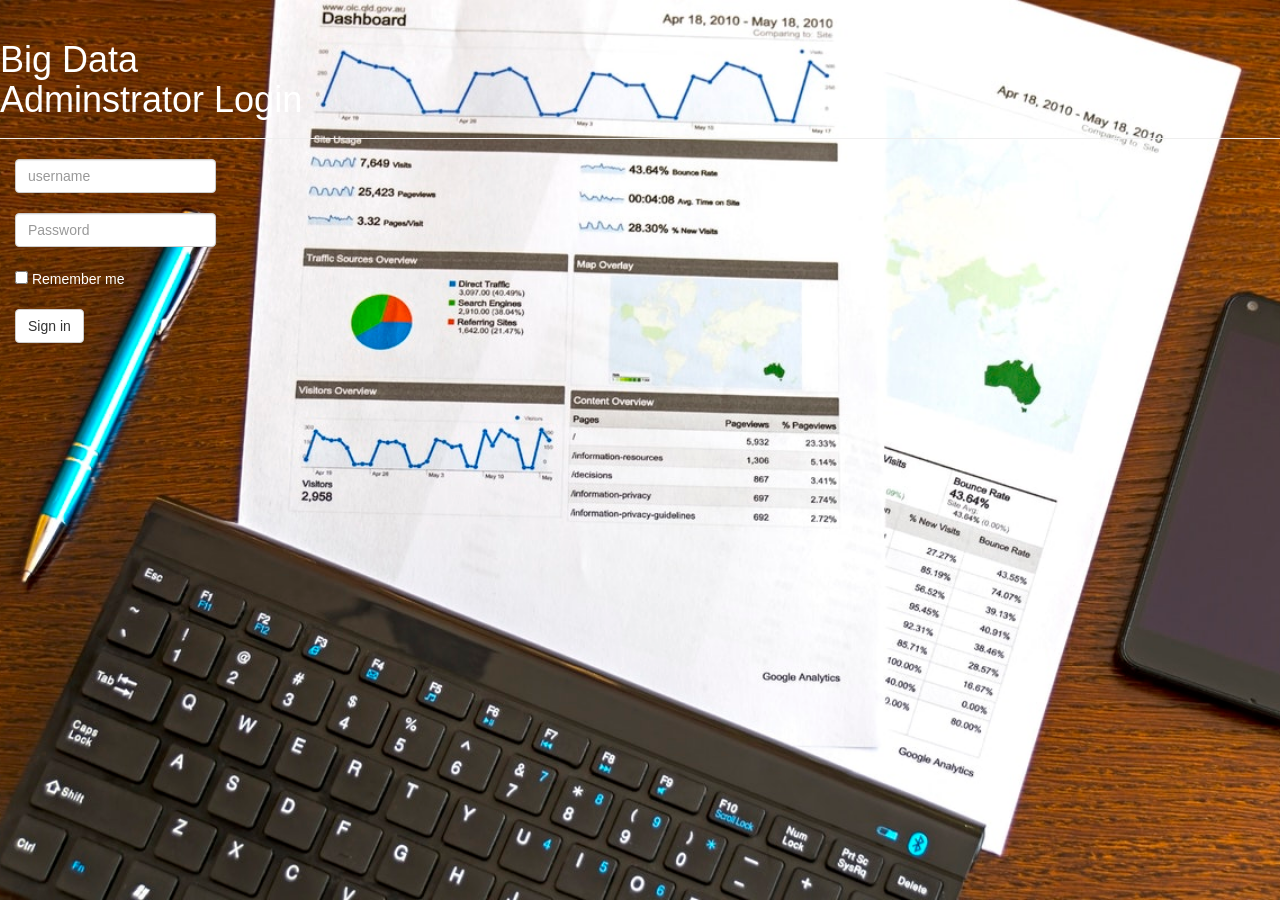
<file: index.html>
<!DOCTYPE html>
<html lang="en">

<head>
	<meta charset="utf-8">
	<meta name="viewport" content="width=device-width, initial-scale=1.0">
	<title>Big Data</title>
	<style>
     body{
    background : url("image.jpeg")
		no-repeat center center fixed;
	background-size: cover;
	font-family: 'Roboto', sans-serif;
	}
	</style>
	<link rel="stylesheet" href="assets/css/bootstrap.min.css">
	<link rel="stylesheet" href="assets/css/custom.css">

</head>

<body>
		  <div class="page-header">
		  <h1 >Big Data<br> Adminstrator Login </h1>
		  </div>
  <div class="container1">
  	      <div id="login"class="col-md-12">
             <form class="form-inline" action="scripts/login.py">
				  <div class="form-group">
					<label class="sr-only" for="exampleInputEmail3">Username</label>
					<input type="text" class="form-control" id="exampleInputEmail3" placeholder="username" name="user">
				  </div>
				  <br><br>
				  <div class="form-group">
					<label class="sr-only" for="exampleInputPassword3">Password</label>
					<input type="password" class="form-control" id="exampleInputPassword3" placeholder="Password" name="pass">
				  </div>
				  <br><br>
				  <div class="checkbox">
					<label>
					  <input type="checkbox"> Remember me
					</label>
				  </div>
				  <br><br>
				  <button type="submit" class="btn btn-default">Sign in</button>
				</form>
          </div>


  </div>

		  <script src="assets/js/jquery.min.js" > </script>

	   	<script src="assets/js/bootstrap.min.js" > </script>

</body>

</html>
</file>
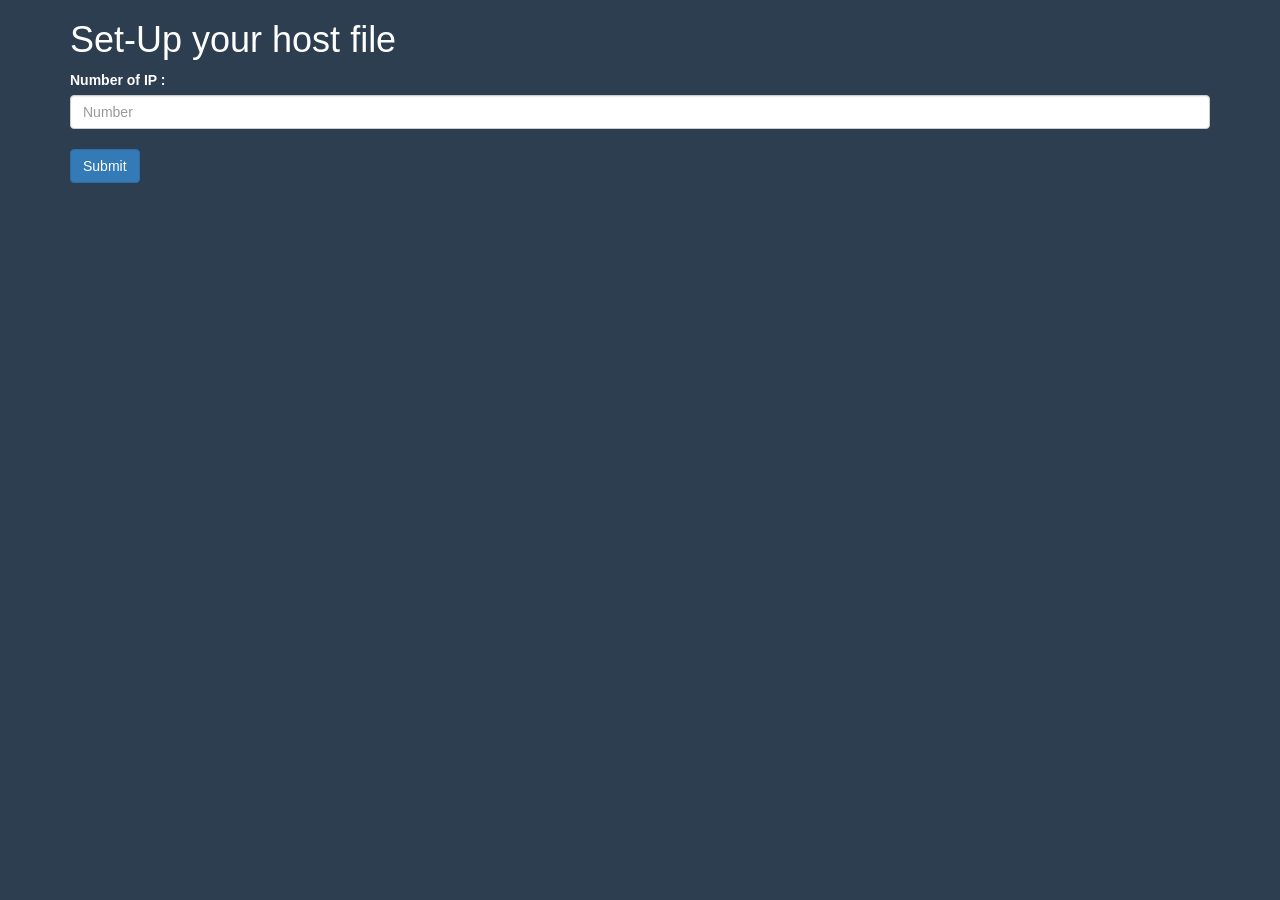
<file: ansible.html>
<!DOCTYPE html>
<html lang="en">
<head>
	<meta charset="UTF-8">
	<title>Ansible</title>
	<link rel="stylesheet" href="assets/css/bootstrap.min.css">
	<link rel="stylesheet" href="assets/css/custom.css">

</head>
<body>
		<div class="container">
		<h1>Set-Up your host file </h1>
	<form action="">
    	
    	<div class="form-group">
		<label for="exampleInputEmail1">Number of IP :</label>
		<input  type="text" class="form-control" id="slavenumber" placeholder="Number"  >
     	<br>
     	<input type="button" class="btn btn-primary" onclick="myfunction()" value="Submit" />
	    </div>  
    </form>
	
	
	<form action="" id="output" >	   	  	
		  
	</form>

	</div>
	<script src="assets/js/jquery.min.js" > </script>
  	
   	<script src="assets/js/bootstrap.min.js" > </script>
   	
   	<script src="assets/js/ansible.js"></script>
 
</body>
</html>
</file>
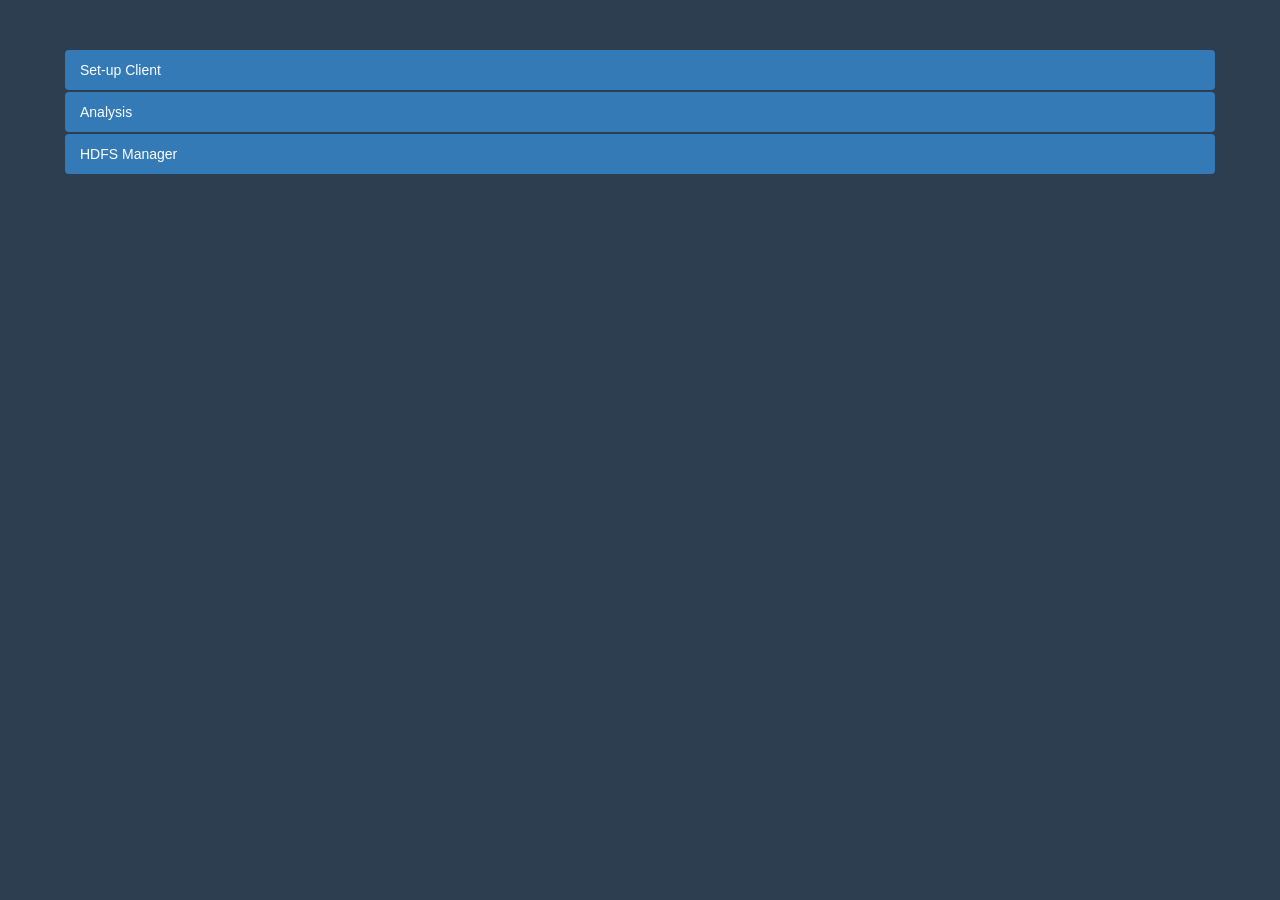
<file: client.html>
<!DOCTYPE html>
<html lang="en">
<head>
	<meta charset="UTF-8">
	<title>Client</title>
	<link rel="stylesheet" href="assets/css/bootstrap.min.css">
	<link rel="stylesheet" href="assets/css/custom.css">
</head>
<body>
    <div class="container-fluid">
      <ul class="nav nav-pills nav-stacked manually">
      <li role="presentation" class="active"><a href="setupclient.html">Set-up Client</a></li>
      <li role="presentation" class="active"><a href="#">Analysis</a></li>
			<li role="presentation" class="active"><a href="scripts/hdfs.py">HDFS Manager</a></li>
      </ul>
    </div>

	<script src="assets/js/jquery.min.js" > </script>

   	<script src="assets/js/bootstrap.min.js" > </script>

</body>
</html>
</file>
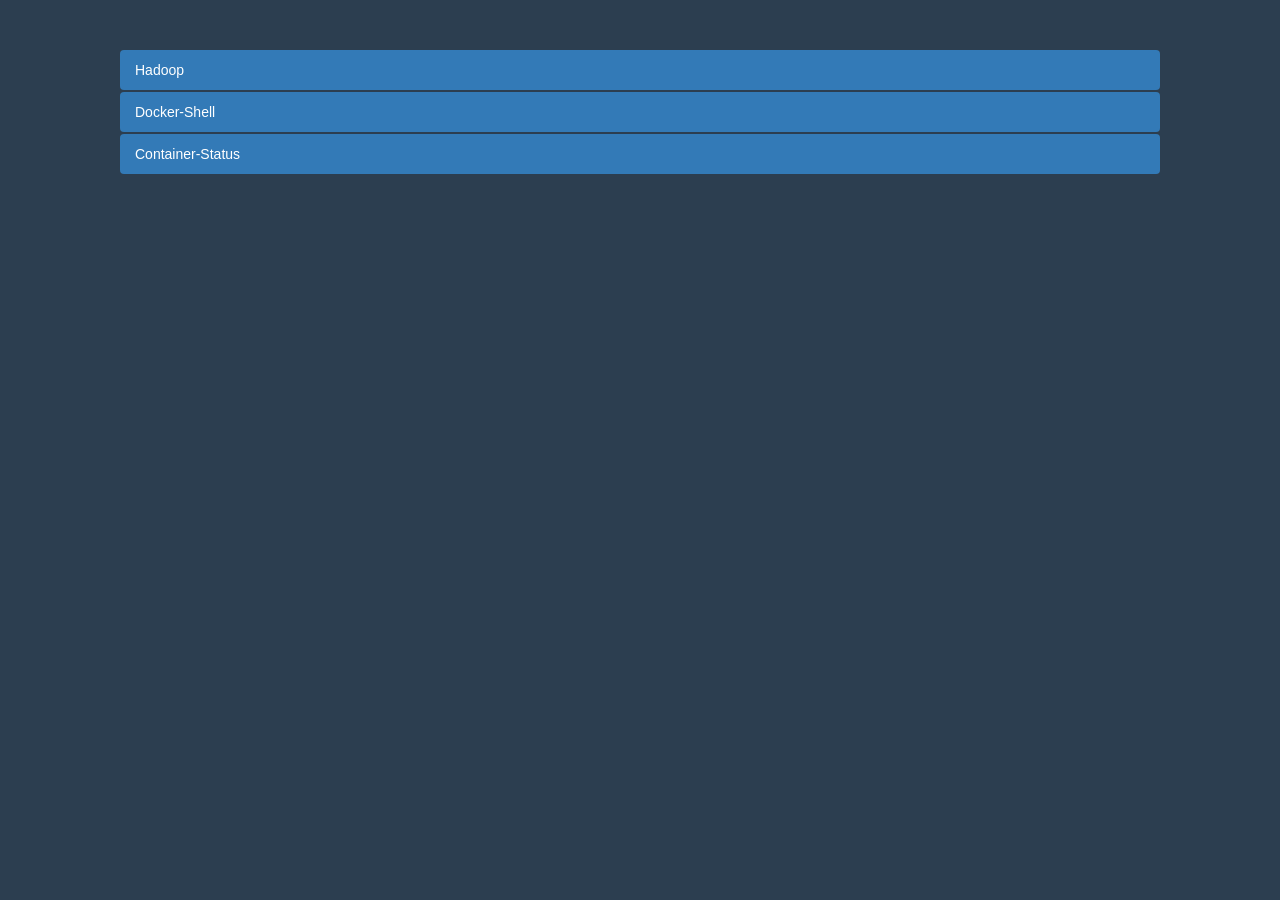
<file: docker.html>
<!DOCTYPE html>
<html lang="en">
<head>
	<meta charset="UTF-8">
	<title>Docker</title>
	<link rel="stylesheet" href="assets/css/bootstrap.min.css">
	<link rel="stylesheet" href="assets/css/custom.css">

</head>
<body>
	<div class="container ">
	   <ul class="nav nav-pills nav-stacked manually">
      <li role="presentation" class="active"><a href="scripts/dockerhdp.py">Hadoop</a></li>
      <li role="presentation" class="active"><a href="dockershell.html">Docker-Shell</a></li>
	<li role="presentation" class="active"><a href="scripts/do1.py">Container-Status</a></li>
      </ul>
	</div>
	<script src="assets/js/jquery.min.js" > </script>
  	
   	<script src="assets/js/bootstrap.min.js" > </script>
 
</body>
</html>
</file>
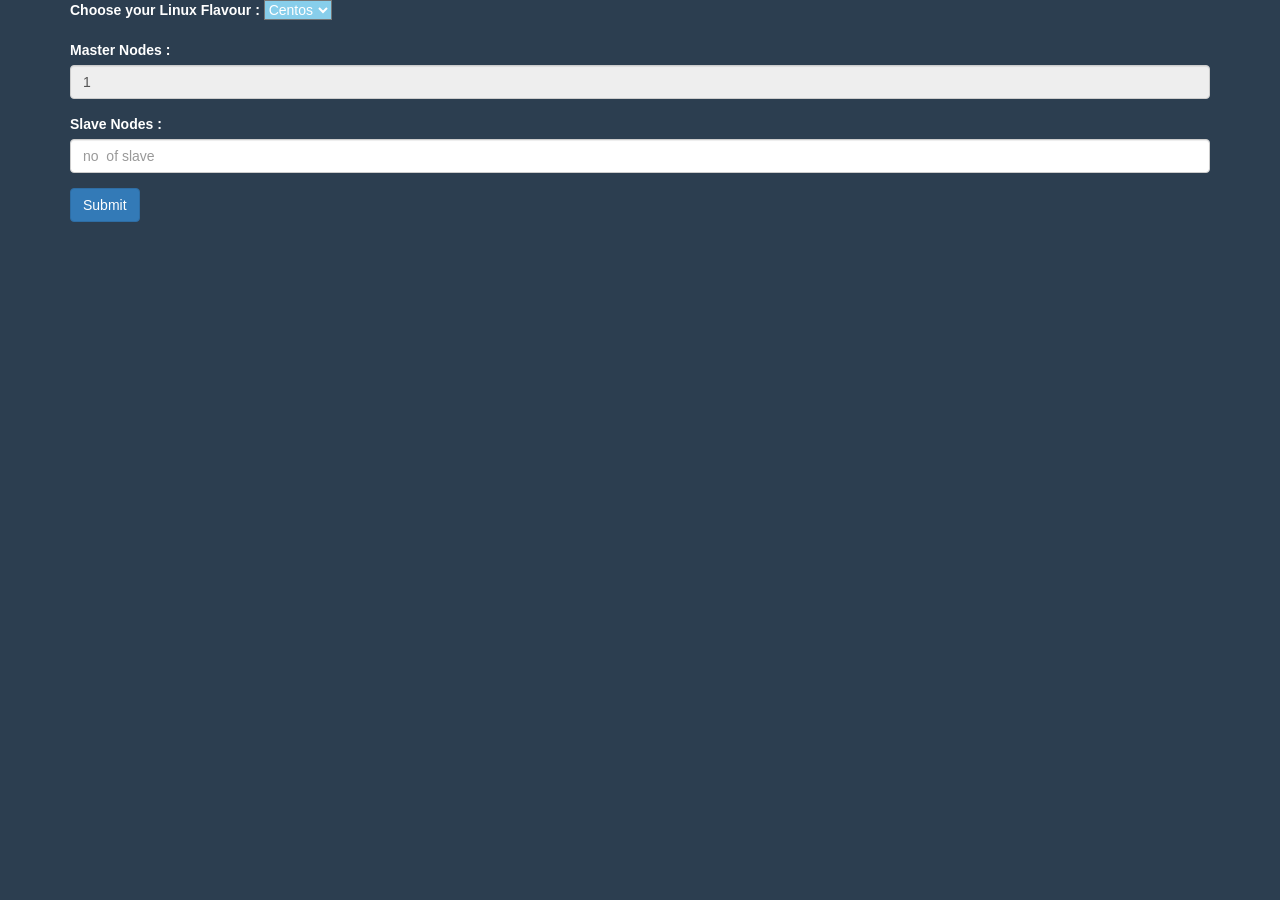
<file: dockerhdp.html>
<!DOCTYPE html>
<html lang="en">
<head>	

	<meta charset="UTF-8">
	<title>Docker | Hadoop</title>
	<link rel="stylesheet" href="assets/css/bootstrap.min.css">
	<link rel="stylesheet" href="assets/css/custom.css">

</head>
<body>
	<div class="container ">
	    <form action="" >

	    <div class="form-group">
		<label for="exampleInputEmail1">Choose your Linux Flavour :</label>
		     <select  id="imagename" >
		    	<option value="centos">Centos</option>
		    	<option value="fedora">Fedora</option>
		    	<option value="ubuntu">Ubuntu</option>
		    </select>
	    </div> 

		  <div class="form-group">
			<label for="exampleInputEmail1">Master Nodes :</label>
			<input  type="text" class="form-control" value="1" id="exampleInputEmail1" readonly >
		  </div> 
	  	  <div class="form-group">
		 <label for="exampleInputEmail1">Slave Nodes :</label>
		 <input  type="text" class="form-control" id="slavenumber" placeholder="no  of slave" >
	  	</div> 
	  		<input type="button" class="btn btn-primary" onclick="myfunction()" value="Submit" />
	 
    		</form>
         
	 	<form action="scripts/dockerlaunch.py" id="output" >
	
	 
    		</form>

	</div>
	

	<script src="assets/js/jquery.min.js" > </script>
  	
   	<script src="assets/js/bootstrap.min.js" > </script>

	<script src="assets/js/docker.js"></script>
 
</body>
</html>
</file>
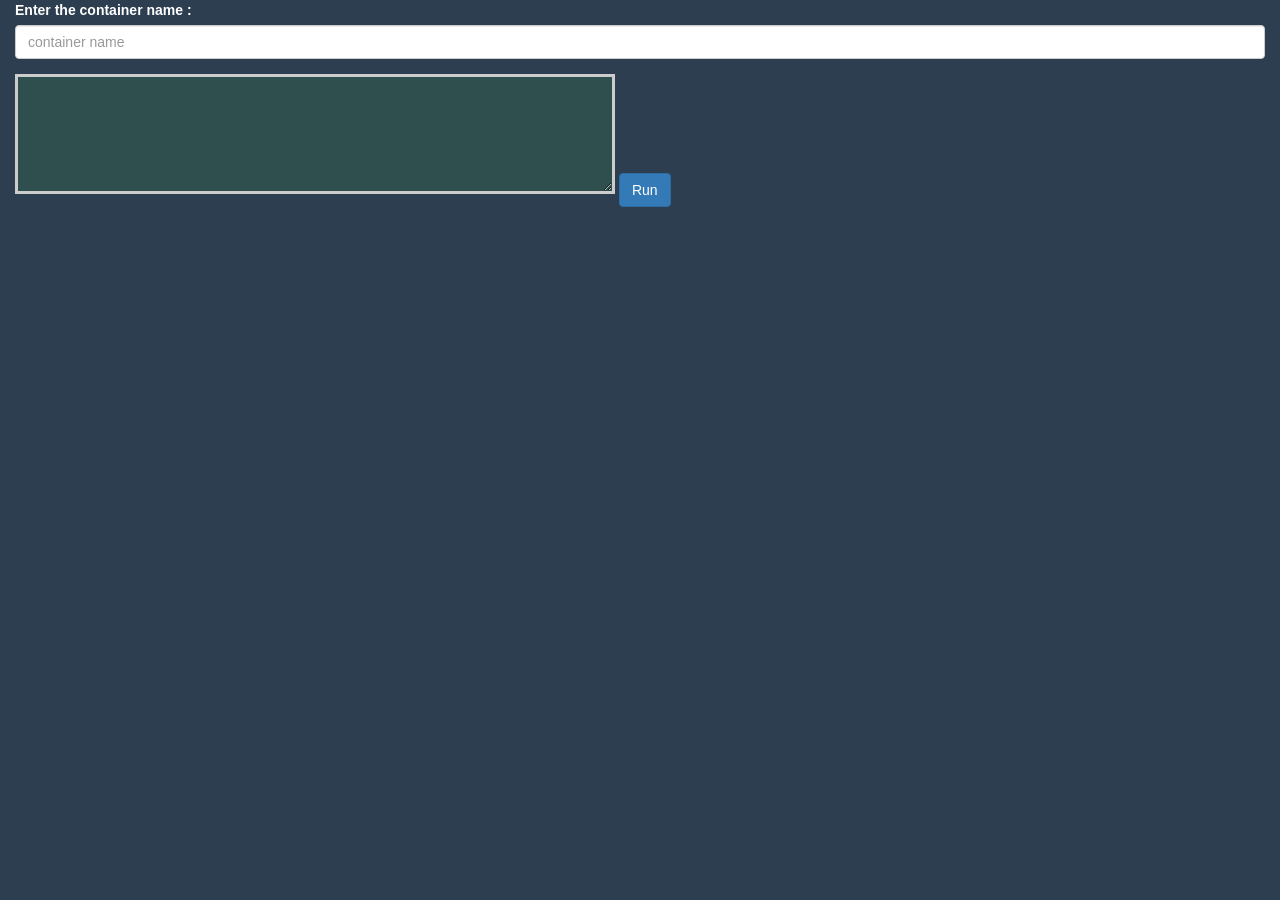
<file: dockershell.html>
<!DOCTYPE html>
<html lang="en">
<head>
	<meta charset="UTF-8">
	<title>DockerShell</title>
	<link rel="stylesheet" href="assets/css/bootstrap.min.css">
	<link rel="stylesheet" href="assets/css/custom.css">

</head>
<body>
	<div class="container-fluid ">
    
    <form action="scripts/dockershell.py">
	  <div class="form-group">
		<label for="exampleInputEmail1">Enter the container name :</label>
		<input  type="text" class="form-control" placeholder="container name" id="exampleInputEmail1"  name="containername">
	  </div>
      <textarea class="ta" id="" cols="180" rows="200" name='code'></textarea>
         
     <input type="submit" class="btn btn-primary" value="Run" >		
    	
    </form>
 

	</div>
	<script src="assets/js/jquery.min.js" > </script>
  	
   	<script src="assets/js/bootstrap.min.js" > </script>
 
</body>
</html>
</file>
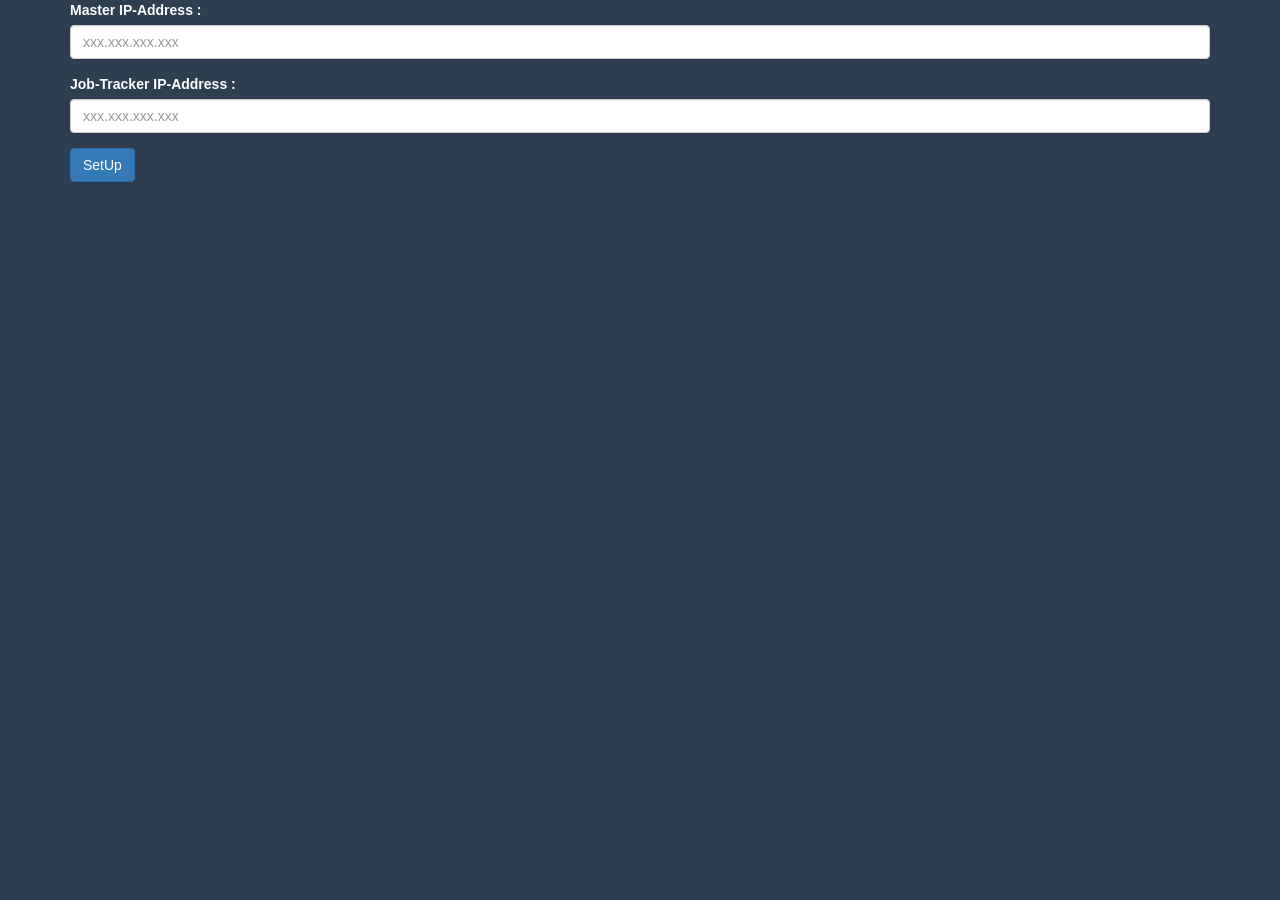
<file: jobtracker.html>
<!DOCTYPE html>
<html lang="en">
<head>
	<meta charset="UTF-8">
	<title>JobTracker</title>
	<link rel="stylesheet" href="assets/css/bootstrap.min.css">
	<link rel="stylesheet" href="assets/css/custom.css">

</head>
<body>
		<div class="container">
	<form action="scripts/jobtracker.py">
			  
	  <div class="form-group">
		<label for="exampleInputEmail1">Master IP-Address :</label>
		<input required pattern="^([0-9]{1,3}\.){3}[0-9]{1,3}$" type="text" class="form-control" id="exampleInputEmail1" placeholder="xxx.xxx.xxx.xxx" name='master'>
	  </div>	   	  	
	
		  <div class="form-group">
		<label for="exampleInputEmail1">Job-Tracker IP-Address :</label>
		<input required pattern="^([0-9]{1,3}\.){3}[0-9]{1,3}$" type="text" class="form-control" id="exampleInputEmail1" placeholder="xxx.xxx.xxx.xxx" name='job'>
	  </div>	   	  	
	     	     
	 <input class="btn btn-primary" type="submit" value="SetUp">	  
	</form>

	</div>
	<script src="assets/js/jquery.min.js" > </script>
  	
   	<script src="assets/js/bootstrap.min.js" > </script>
 
</body>
</html>
</file>
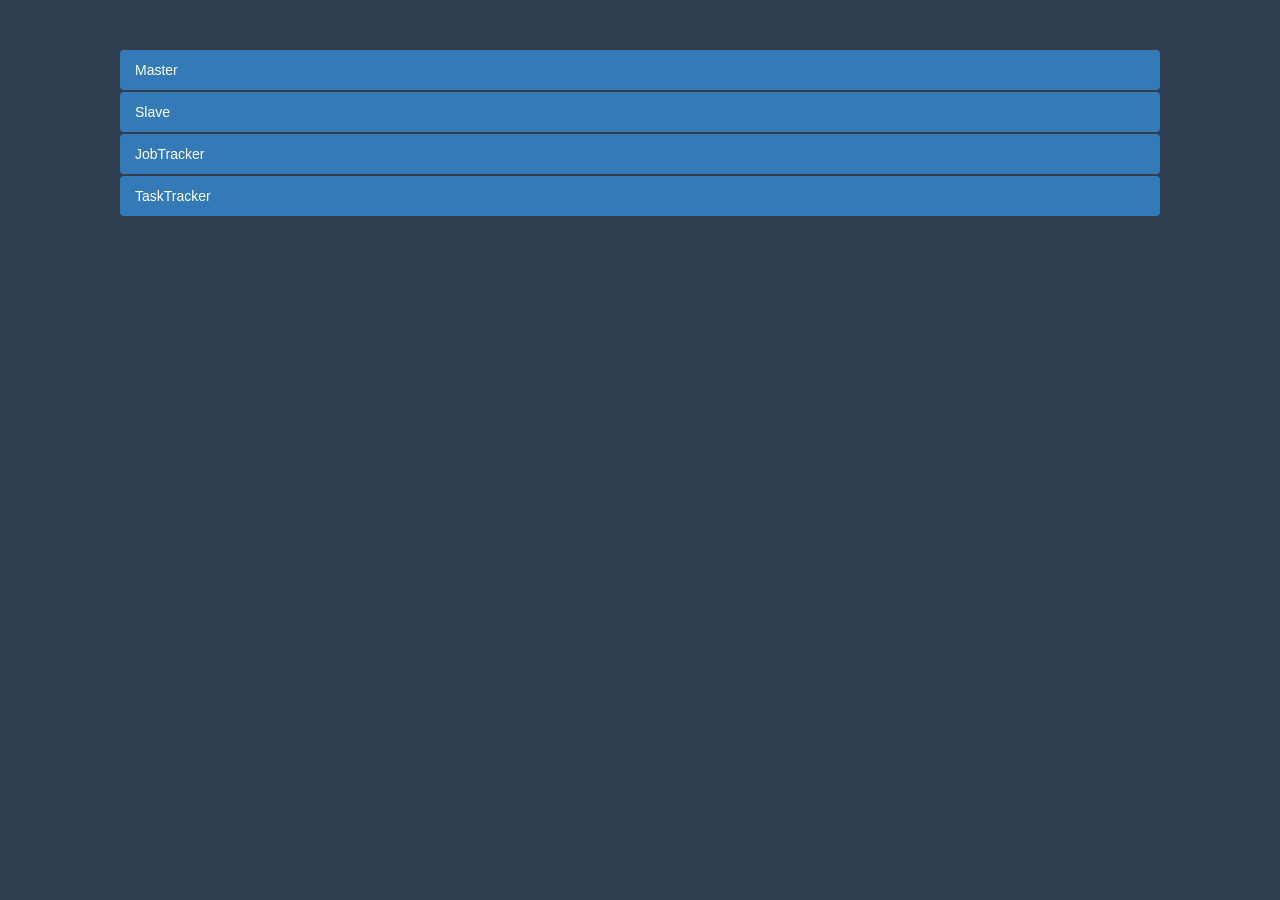
<file: manually.html>
<!DOCTYPE html>
<html lang="en">
<head>
	<meta charset="UTF-8">
	<title>Manually</title>
	<link rel="stylesheet" href="assets/css/bootstrap.min.css">
	<link rel="stylesheet" href="assets/css/custom.css">

</head>
<body>
	<div class="container ">
	   <ul class="nav nav-pills nav-stacked manually">
      <li role="presentation" class="active"><a href="master.html">Master</a></li>
      <li role="presentation" class="active"><a href="slave.html">Slave</a></li>
      <li role="presentation" class="active"><a href="jobtracker.html">JobTracker</a></li>
      <li role="presentation" class="active"><a href="tasktracker.html">TaskTracker</a></li>
      </ul>
	</div>
	<script src="assets/js/jquery.min.js" > </script>
  	
   	<script src="assets/js/bootstrap.min.js" > </script>
 
</body>
</html>
</file>
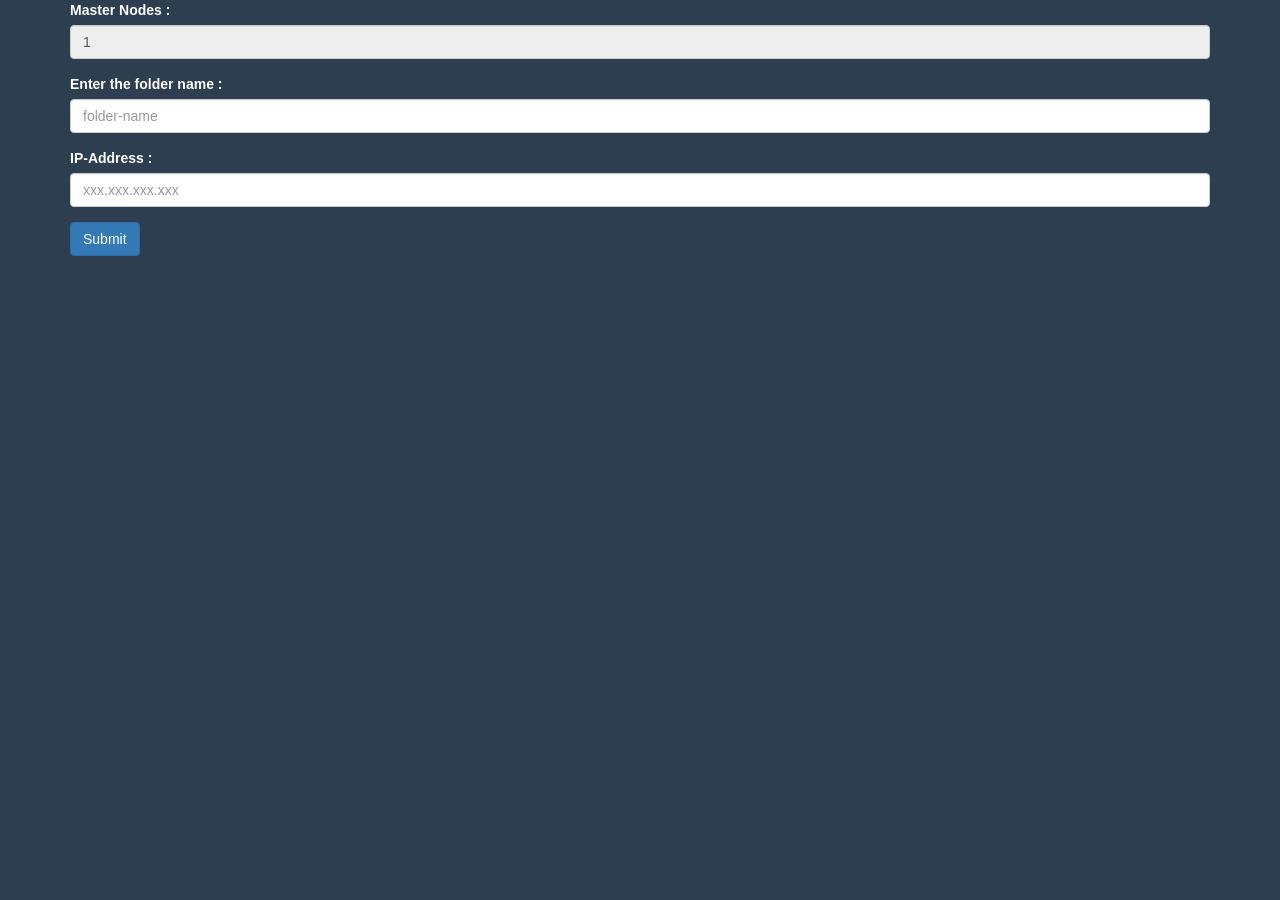
<file: master.html>
<!DOCTYPE html>
<html lang="en">
<head>
	<meta charset="UTF-8">
	<title>Master</title>
	<link rel="stylesheet" href="assets/css/bootstrap.min.css">
	<link rel="stylesheet" href="assets/css/custom.css">

</head>
<body>
		<div class="container">
	<form action="scripts/hdfsname.py">

	  <div class="form-group">
		<label for="exampleInputEmail1">Master Nodes :</label>
		<input  type="text" class="form-control" value="1" id="exampleInputEmail1" placeholder="1" readonly >
	  </div>
		
	 <div class="form-group">
		<label for="exampleInputEmail1">Enter the folder name :</label>
		<input  type="text" class="form-control" id="exampleInputEmail1" placeholder="folder-name" name='folder'>
	  </div>
	  
	  <div class="form-group">
		<label for="exampleInputEmail1">IP-Address :</label>
		<input required pattern="^([0-9]{1,3}\.){3}[0-9]{1,3}$" type="text" class="form-control" name='ip' id="exampleInputEmail1" placeholder="xxx.xxx.xxx.xxx">
	  </div>	   	  	
	     
	 <input class="btn btn-primary" type="submit">	  
	</form>

	</div>
	<script src="assets/js/jquery.min.js" > </script>
  	
   	<script src="assets/js/bootstrap.min.js" > </script>
 
</body>
</html>
</file>
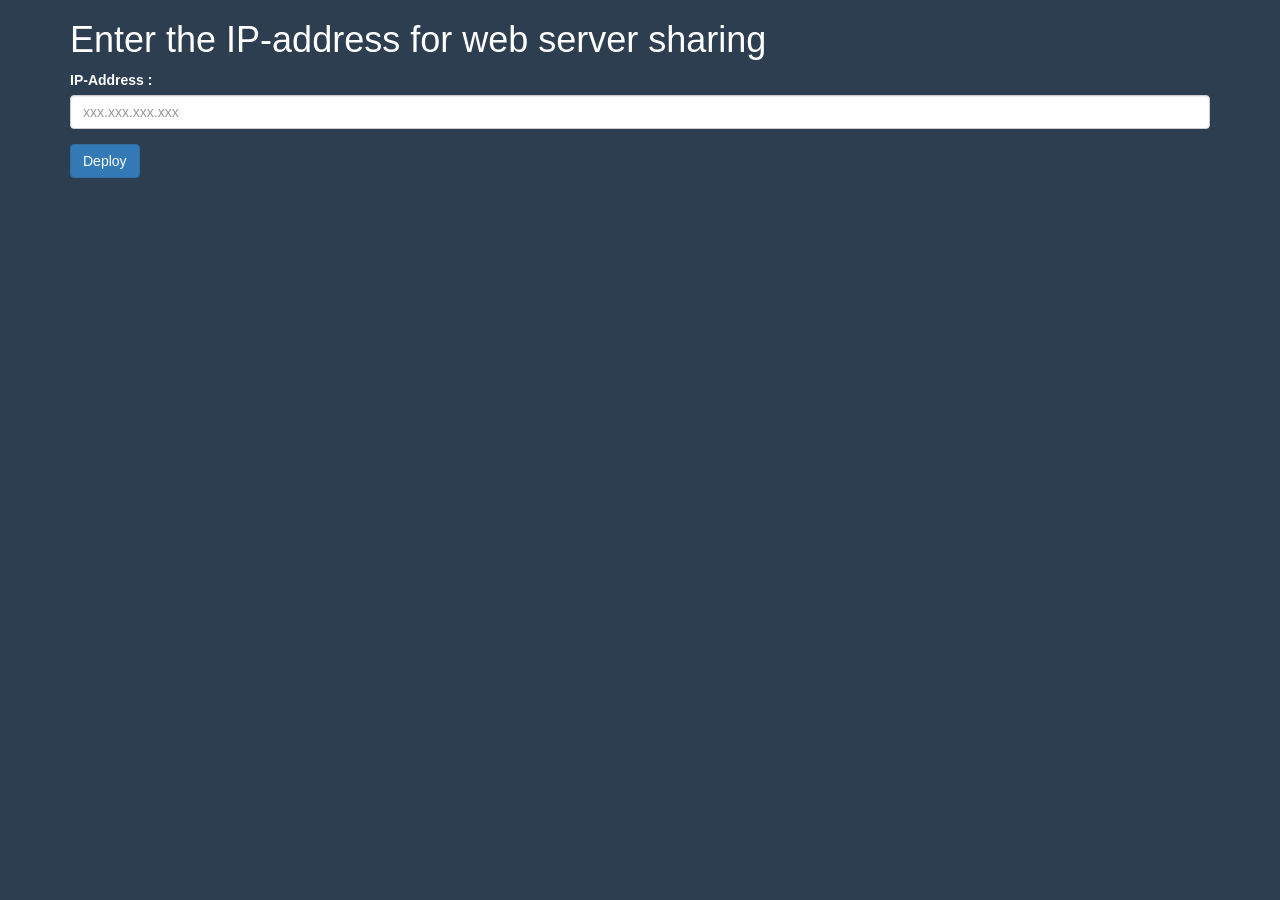
<file: nfs.html>
<!DOCTYPE html>
<html lang="en">
<head>

	<meta charset="UTF-8">
	<title>File System</title>
	<link rel="stylesheet" href="assets/css/bootstrap.min.css">
	<link rel="stylesheet" href="assets/css/custom.css">

</head>
<body>
	<div class="container ">
    <form action="scripts/nfs.py">
			<h1>Enter the IP-address for web server sharing </h1>
			<div class="form-group">
			<label for="exampleInputEmail1">IP-Address :</label>
			<input required pattern="^([0-9]{1,3}\.){3}[0-9]{1,3}$" type="text" class="form-control" name='ip' id="exampleInputEmail1" placeholder="xxx.xxx.xxx.xxx">
			</div>
			<input type="submit" class="btn btn-primary" value="Deploy">

    </form>

	</div>
	<script src="assets/js/jquery.min.js" > </script>

   	<script src="assets/js/bootstrap.min.js" > </script>

</body>
</html>
</file>
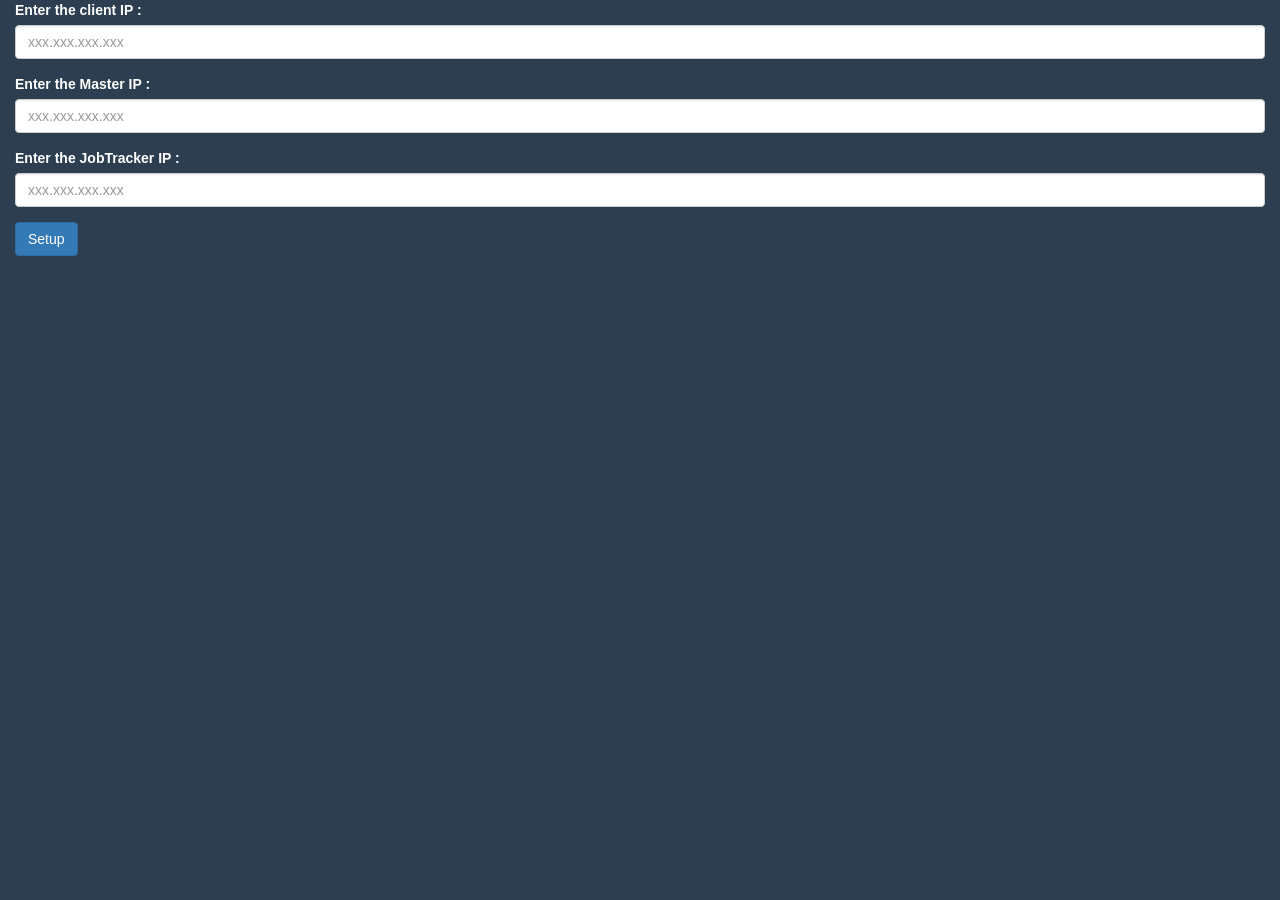
<file: setupclient.html>
<!DOCTYPE html>
<html lang="en">
<head>
	<meta charset="UTF-8">
	<title>Client | Setup</title>
	<link rel="stylesheet" href="assets/css/bootstrap.min.css">
	<link rel="stylesheet" href="assets/css/custom.css">
</head>
<body>
    <div class="container-fluid">
     <form class="" action="" method="post">

       	  <div class="form-group">
       		<label for="exampleInputEmail1">Enter the client IP :</label>
       		<input required pattern="^([0-9]{1,3}\.){3}[0-9]{1,3}$" type="text" class="form-control" name='ip' id="exampleInputEmail1" placeholder="xxx.xxx.xxx.xxx">
       	  </div>

          <div class="form-group">
       		<label for="exampleInputEmail1">Enter the Master IP :</label>
       		<input required pattern="^([0-9]{1,3}\.){3}[0-9]{1,3}$" type="text" class="form-control" name='ip' id="exampleInputEmail1" placeholder="xxx.xxx.xxx.xxx">
       	  </div>

          <div class="form-group">
          <label for="exampleInputEmail1">Enter the JobTracker IP :</label>
          <input required pattern="^([0-9]{1,3}\.){3}[0-9]{1,3}$" type="text" class="form-control" name='ip' id="exampleInputEmail1" placeholder="xxx.xxx.xxx.xxx">
          </div>

          <input type="submit" name="" value="Setup" class="btn btn-primary">

     </form>
    </div>

	   <script src="assets/js/jquery.min.js" > </script>

   	<script src="assets/js/bootstrap.min.js" > </script>

</body>
</html>
</file>
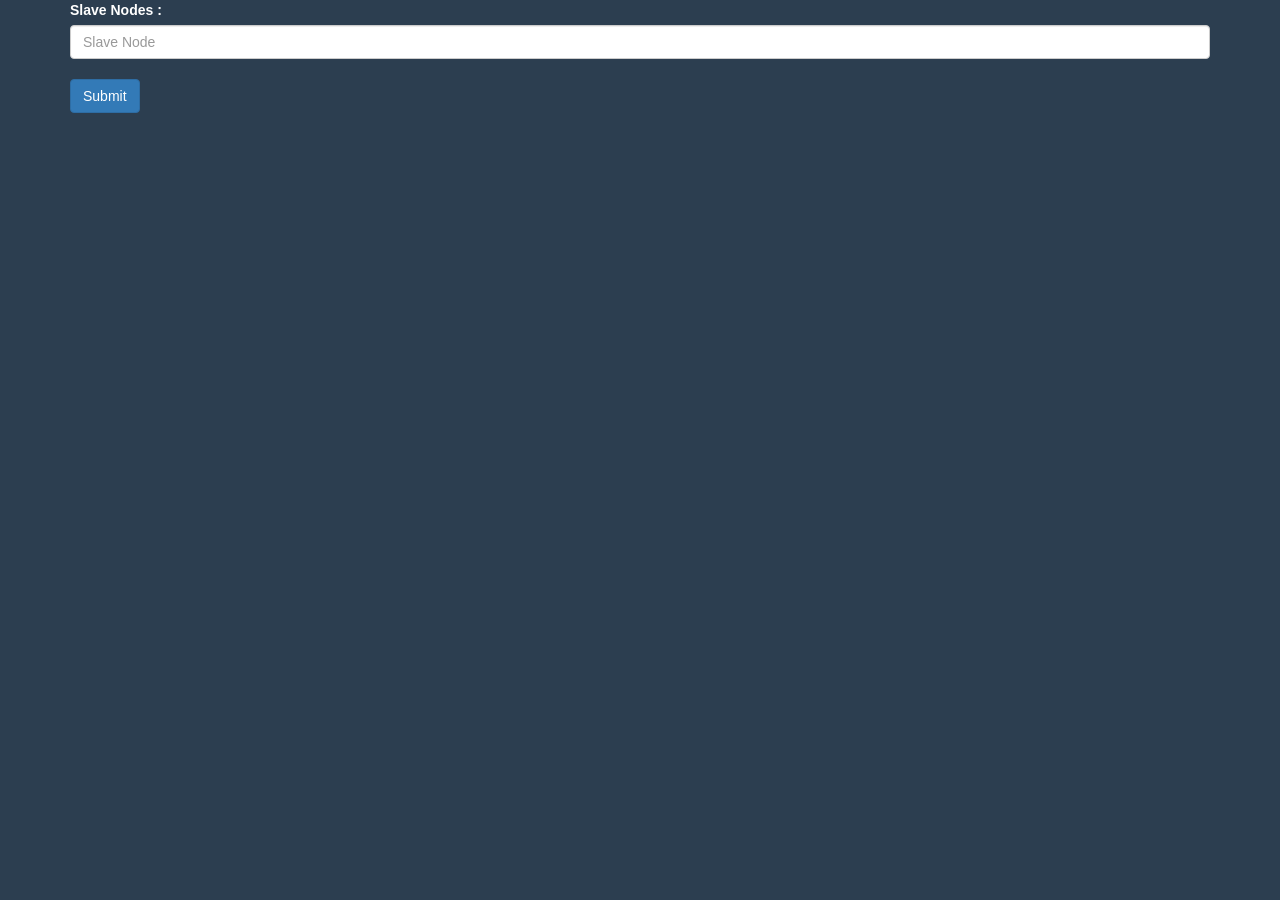
<file: slave.html>
<!DOCTYPE html>
<html lang="en">
<head>
	<meta charset="UTF-8">
	<title>Slave</title>
	<link rel="stylesheet" href="assets/css/bootstrap.min.css">
	<link rel="stylesheet" href="assets/css/custom.css">

</head>
<body>
		<div class="container">

	    <form action="">
    	
    	<div class="form-group">
		<label for="exampleInputEmail1">Slave Nodes :</label>
		<input  type="text" class="form-control" id="slavenumber" placeholder="Slave Node"  >
     	<br>
     	<input type="button" class="btn btn-primary" onclick="myfunction()" value="Submit" />
	    </div>  
    </form>
	   <form action="scripts/hdfsdata.py"  id="output">
       </form>
	</div>
      
	<script src="assets/js/jquery.min.js" > </script>
	  	
   	<script src="assets/js/bootstrap.min.js" > </script>
 		
        <script src="assets/js/slave.js"></script> 
 	
 	
</body>
</html>
</file>
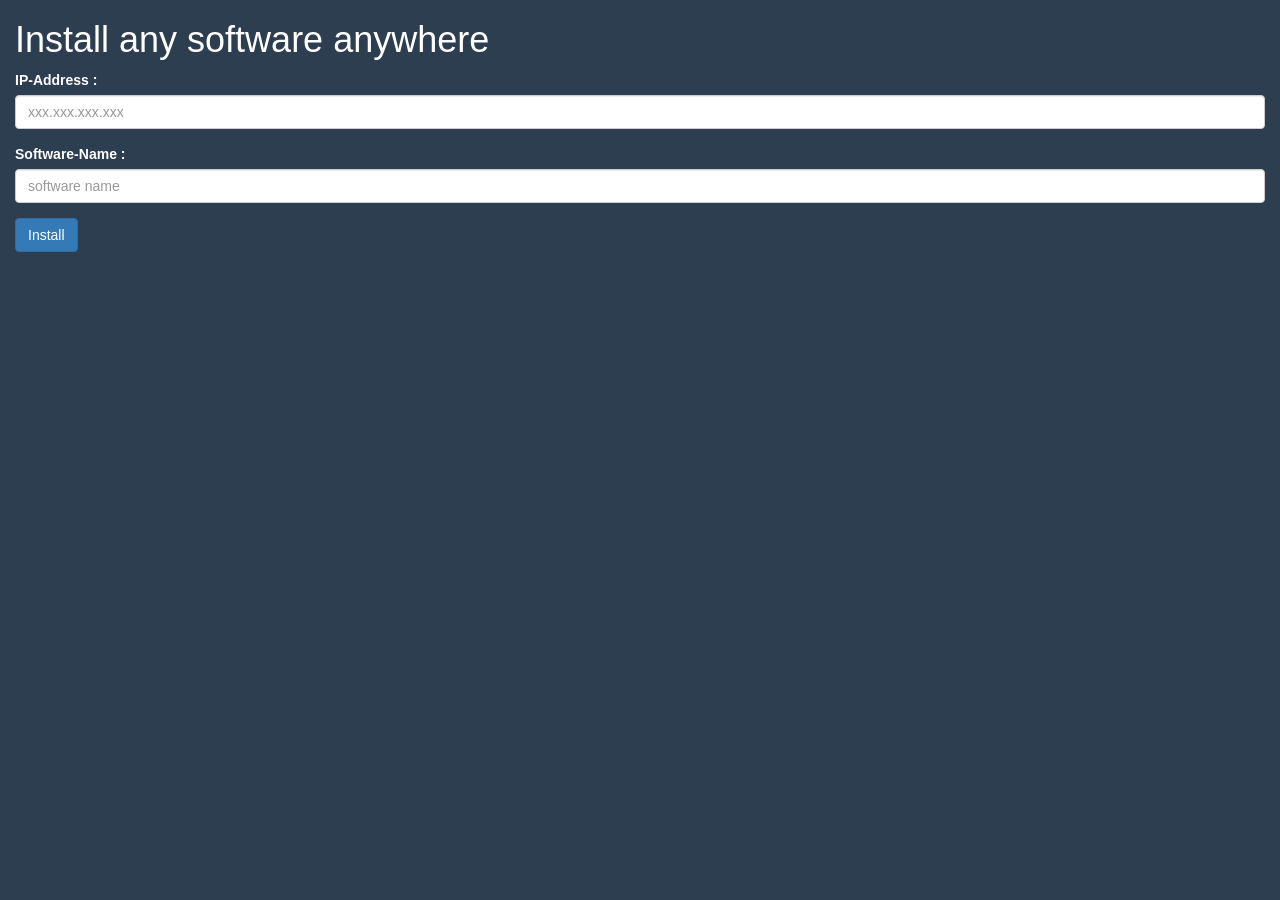
<file: software.html>
<!DOCTYPE html>
<html lang="en">
<head>
	<meta charset="UTF-8">
	<title>Software</title>
	<link rel="stylesheet" href="assets/css/bootstrap.min.css">
	<link rel="stylesheet" href="assets/css/custom.css">
</head>
<body>
   
    <div class="container-fluid">
    	<form action='scripts/software.py'>
    	<h1>Install any software anywhere</h1>
	  <div class="form-group">
		<label for="exampleInputEmail1">IP-Address :</label>
		<input required pattern="^([0-9]{1,3}\.){3}[0-9]{1,3}$" type="text" class="form-control" id="exampleInputEmail1" placeholder="xxx.xxx.xxx.xxx" name='ip' >
	  </div>
	   <div class="form-group">
		<label for="exampleInputEmail1">Software-Name :</label>
		<input  type="text" class="form-control" id="exampleInputEmail1" placeholder="software name" name='name'>
	  </div>
	   <input type="submit" value="Install" class="btn btn-primary">
	</form>
    </div>

	<script src="assets/js/jquery.min.js" > </script>
  	
   	<script src="assets/js/bootstrap.min.js" > </script>
   	
</body>
</html>
</file>
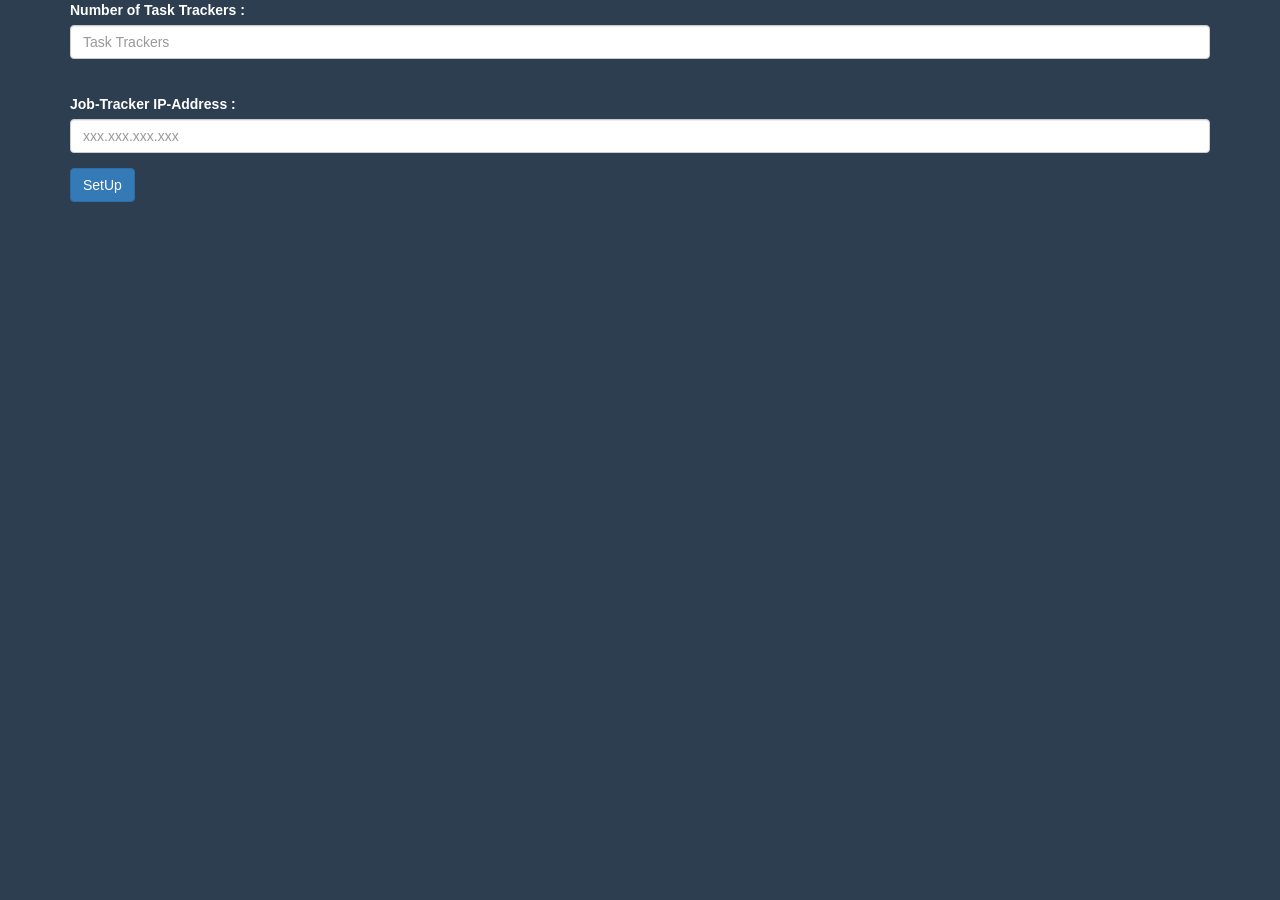
<file: tasktracker.html>
<!DOCTYPE html>
<html lang="en">
<head>
	<meta charset="UTF-8">
	<title>TaskTracker</title>
	<link rel="stylesheet" href="assets/css/bootstrap.min.css">
	<link rel="stylesheet" href="assets/css/custom.css">

</head>
<body>
		<div class="container">
	<form action="scripts/tasktracker.py">	   	  	
		<div class="form-group">
		<label for="exampleInputEmail1">Number of Task Trackers :</label>
		<input  type="text" class="form-control" id="tasknumber" placeholder="Task Trackers" name='task' >
     	<br>
	</div>	
	  <div class="form-group">
		<label for="exampleInputEmail1">Job-Tracker IP-Address :</label>
		<input required pattern="^([0-9]{1,3}\.){3}[0-9]{1,3}$" type="text" class="form-control" id="exampleInputEmail1" placeholder="xxx.xxx.xxx.xxx" name='job'>
	  </div>	   	  	
	     	     
	 <input class="btn btn-primary" type="submit" value="SetUp">	  
	</form>

	</div>
	<script src="assets/js/jquery.min.js" > </script>
  	
   	<script src="assets/js/bootstrap.min.js" > </script>
 
</body>
</html>
</file>
<file: assets/css/custom.css>
body{
background-color: #2c3e50;
	color:white;
}
.manually{
	margin: 50px;
}
textarea{
	width: 600px;
	height: 120px;
	border: 3px solid #cccccc;
	padding: 5px;
	font-family: Tahoma, sans-serif;
	background-color: darkslategrey;
	font-size: 1.5em;
}
select{
 background-color: skyblue;
}
</file>
